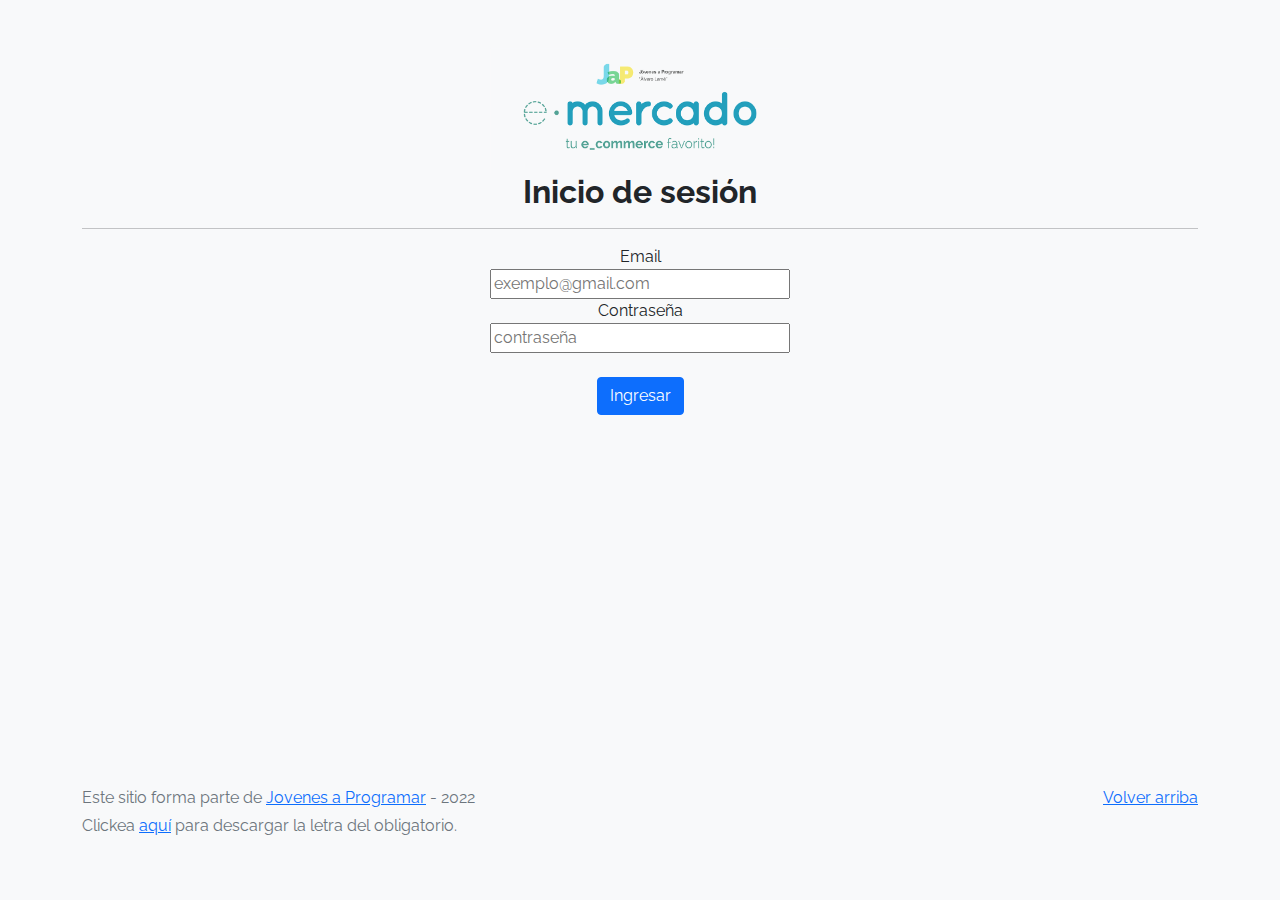
<file: index.html>
<!DOCTYPE html>
<html lang="es">

<head>
  <meta http-equiv="Content-Type" content="text/html; charset=UTF-8">
  <meta name="viewport" content="width=device-width, initial-scale=1, shrink-to-fit=no">
  <title>eMercado - Todo lo que busques está aquí</title>

  <link href="https://fonts.googleapis.com/css?family=Raleway:300,300i,400,400i,700,700i,900,900i" rel="stylesheet">
  <link href="css/bootstrap.min.css" rel="stylesheet">
  <link href="css/styles.css" rel="stylesheet">
</head>

<body>
  <nav class="navbar navbar-expand-lg navbar-dark bg-dark p-1">
    <div class="container">
      <button class="navbar-toggler" type="button" data-bs-toggle="collapse" data-bs-target="#navbarNav"
        aria-controls="navbarNav" aria-expanded="false" aria-label="Toggle navigation">
        <span class="navbar-toggler-icon"></span>
      </button>
      <div class="collapse navbar-collapse" id="navbarNav">
        <ul class="navbar-nav w-100 justify-content-between">
          <li class="nav-item">
            <a class="nav-link active" href="index.html">Inicio</a>
          </li>
          <li class="nav-item">
            <a class="nav-link" href="categories.html">Categorías</a>
          </li>
          <li class="nav-item">
            <a class="nav-link" href="sell.html">Vender</a>
          </li>
          <li class="nav-item">
           <div class="dropdown">
            <button class="btn btn-secondary dropdown-toggle" type="button" id="dropdownMenuButton1" data-bs-toggle="dropdown" aria-expanded="false">
            
            </button>
          <ul class="dropdown-menu" aria-labelledby="dropdownMenuButton1">
            <li><a class="dropdown-item" href="cart.html">Mi carrito</a></li>
            <li><a class="dropdown-item" href="my-profile.html">Mi perfil</a></li>
            <li><a id="boton-cerrar-sesion" class="dropdown-item" href="login.html">Cerrar sesión</a></li>
          </ul>
        </div> 
          </li>
        </ul>
      </div>
    </div>
  </nav>
  <main>
    <div class="jumbotron text-center"></div>
    <div class="album py-5 bg-light">
      <div class="container">
        <div class="row">
          <div class="col-md-4">
            <div class="card mb-4 shadow-sm custom-card cursor-active" id="autos">
              <img class="bd-placeholder-img card-img-top" src="img/cars_index.jpg"
                alt="Imgagen representativa de la categoría 'Autos'">
              <h3 class="m-3">Autos</h3>
              <div class="card-body">
                <p class="card-text">Los mejores precios en autos 0 kilómetro, de alta y media gama.</p>
              </div>
            </div>
          </div>
          <div class="col-md-4">
            <div class="card mb-4 shadow-sm custom-card cursor-active" id="juguetes">
              <img class="bd-placeholder-img card-img-top" src="img/toys_index.jpg"
                alt="Imgagen representativa de la categoría 'Juguetes'">
              <h3 class="m-3">Juguetes</h3>
              <div class="card-body">
                <p class="card-text">Encuentra aquí los mejores precios para niños/as de cualquier edad.</p>
              </div>
            </div>
          </div>
          <div class="col-md-4">
            <div class="card mb-4 shadow-sm custom-card cursor-active" id="muebles">
              <img class="bd-placeholder-img card-img-top" src="img/furniture_index.jpg"
                alt="Imgagen representativa de la categoría 'Muebles'">
              <h3 class="m-3">Muebles</h3>
              <div class="card-body">
                <p class="card-text">Muebles antiguos, nuevos y para ser armados por uno mismo.</p>
              </div>
            </div>
          </div>
        </div>
        <div class="row">
          <a class="btn btn-light btn-lg btn-block" href="categories.html">Y mucho más!</a>
        </div>
      </div>
    </div>
  </main>
  <footer class="text-muted">
    <div class="container">
      <p class="float-end">
        <a href="#">Volver arriba</a>
      </p>
      <p>Este sitio forma parte de <a href="https://jovenesaprogramar.edu.uy/" target="_blank">Jovenes a Programar</a> -
        2022</p>
      <p>Clickea <a target="_blank" href="Letra.pdf">aquí</a> para descargar la letra del obligatorio.</p>
    </div>
  </footer>
  <script src="js/bootstrap.bundle.min.js"></script>
  <script src="js/index.js"></script>
  <script src="js/init.js"></script>
  <script src="js/login.js"></script>
</body>

</html>
</file>
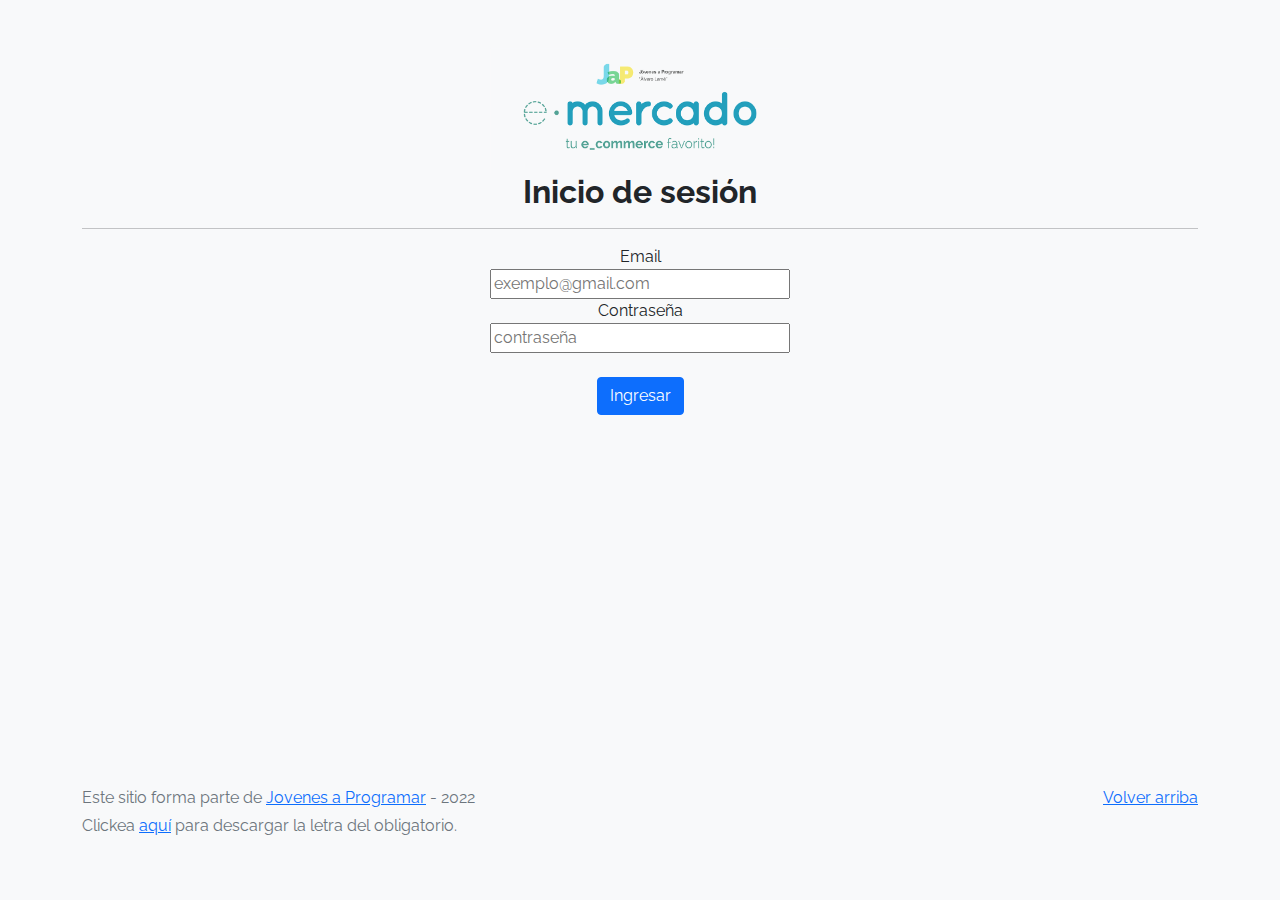
<file: cart.html>
<!DOCTYPE html>
<html lang="es">

<head>
  <meta http-equiv="Content-Type" content="text/html; charset=UTF-8">
  <meta name="viewport" content="width=device-width, initial-scale=1, shrink-to-fit=no">
  <title>eMercado - Todo lo que busques está aquí</title>
  <link href="https://fonts.googleapis.com/css?family=Raleway:300,300i,400,400i,700,700i,900,900i" rel="stylesheet">
  <link href="css/bootstrap.min.css" rel="stylesheet">
  <link href="css/font-awesome.min.css" rel="stylesheet">
  <link href="css/styles.css" rel="stylesheet">
</head>

<body>
  <nav class="navbar navbar-expand-lg navbar-dark bg-dark p-1">
    <div class="container">
      <button class="navbar-toggler" type="button" data-bs-toggle="collapse" data-bs-target="#navbarNav"
        aria-controls="navbarNav" aria-expanded="false" aria-label="Toggle navigation">
        <span class="navbar-toggler-icon"></span>
      </button>
      <div class="collapse navbar-collapse" id="navbarNav">
        <ul class="navbar-nav w-100 justify-content-between">
          <li class="nav-item">
            <a class="nav-link" href="index.html">Inicio</a>
          </li>
          <li class="nav-item">
            <a class="nav-link" href="categories.html">Categorías</a>
          </li>
          <li class="nav-item">
            <a class="nav-link" href="sell.html">Vender</a>
          </li>
          <li class="nav-item">
          </li>
        </ul>
      </div>
    </div>
  </nav>
  <main>
    <div class="container">
      <div id="carrito">
        
      </div>
      <div>
        <h5>Tipo de envío</h5>
        <form action="#" method="get" class="mt-4 needs-validation" novalidate><input id="quince" type= "radio" name="tipoEnvio"></input>Premium 2 a 5 días (15%)<br>
    <input id="siete" type= "radio" name="tipoEnvio"></input>Express 5 a 8 días (7%)<br>
    <input id="cinco" type= "radio" name="tipoEnvio"></input>Standard 12 a 15 días (5%)</form>
    
    <br><br>
    <h5>Direccion de envío</h5>
<form action="#" method="get" class="row mt-4 needs-validation" novalidate>
  <div class="row container d-flex">

  
<div id="calle" class="col-5 ">  
  <label for="ponerCalle" class="form-label">Calle</label> 
  <input class="form-control" id="ponerCalle" type = "text" required></input>
  <div class="invalid-feedback">
    Ingresa una calle
  </div>
</div>
<div class="col-4">
  <label for="ponerNum" class="form-label">Número</label>
  <input class="form-control" id="ponerNum" type="text" required> </input>
  <div class="invalid-feedback">
    Ingresa un número
  </div></div>    
<div class="col-5"> 
  <label for="ponerEsq" class="form-label">Esquina</label>
  <input class="form-control" id="ponerEsq" type="text" required></input>
  <div class="invalid-feedback">
    Ingresa una esquina
  </div> </div>
</div>
    
    
 
    <br><br><hr>

    <h5>Costos</h5>

    <div id="calculoCostos"> 

    
    


    </div>

    <br><br><hr>

    <h5>Forma de pago</h5>
    <br>
     <div class="d-flex"><p id="seleccionado">No ha seleccionado</p>&nbsp;&nbsp;
     
<div><button href="#" type="button" class="btn btn-link " data-bs-toggle="modal" data-bs-target="#exampleModal">
       Seleccionar
</button>  
     <span class="invalid-feedback" id="boton-seleccionar">
      Debe Seleccionar un metodo de pago
    </span>
</div>
     
     </div>

     <button class="btn btn-primary" id="finalizar" type="submit">Finalizar compra</button>

     <div class="modal fade" id="exampleModal" tabindex="-1" aria-labelledby="exampleModalLabel" aria-hidden="true">
       <div class="modal-dialog">
         <div class="modal-content">
           <div class="modal-header">
             <h1 class="modal-title fs-5" id="exampleModalLabel">Formas de pago</h1>
           </div>
           <div class="modal-body">
             

           
              
              <input type="radio" id="checkTarj" name="metodo">Tarjeta de crédito

              <hr>

              <div class="container d-flex "><div class="marginsin-der">Número de tarjeta <br> <input id="numTarjeta" class="form-control" type="text" required></div>  <div>Código de Seg. <br> <input id="codigoSeg" class="form-control" type="number" required></div></div><br>
              <div class="marginsin-iz">Vencimiento (MM/AA) <br> <input id="vencimiento" class="form-control" type="text" required></div><br>


              <input type="radio" id="checkTrans" name="metodo"> Transferencia bancaria   
             
              
              <hr>

              <div class="marginsin-iz">Número de cuenta <br><input id="numCuenta" class="form-control" type="number" required></div>
            


           </div>
           <div class="modal-footer">
             <button type="button" class="btn btn-primary" data-bs-dismiss="modal">Cerrar</button>
           </div>
         </div>
       </div>
     </div>
      </div>



    </div>
  </form>
  </main>
  <footer class="text-muted">
    <div class="container">
      <p class="float-end">
        <a href="#">Volver arriba</a>
      </p>
      <p>Este sitio forma parte de <a href="https://jovenesaprogramar.edu.uy/" target="_blank">Jovenes a Programar</a> -
        2022</p>
      <p>Clickea <a target="_blank" href="Letra.pdf">aquí</a> para descargar la letra del obligatorio.</p>
    </div>
  </footer>
  <div id="spinner-wrapper">
    <div class="lds-ring">
      <div></div>
      <div></div>
      <div></div>
      <div></div>
    </div>
  </div>
  <div class="alert alert-success alert-dismissible fade" role="alert" id="alert-success">
    <p>¡Has comprado con éxito!</p>
    <button type="button" class="btn-close" data-bs-dismiss="alert" aria-label="Close"></button>
  </div>

  <div class="alert alert-danger alert-dismissible fade" role="alert" id="alert-danger">
    <p>Los datos ingresados no cumplen con los requisitos solicitados</p>
    <button type="button" class="btn-close" data-bs-dismiss="alert" aria-label="Close"></button>
  </div>
  <script src="js/bootstrap.bundle.min.js"></script>
  <script src="js/init.js"></script>
  <script src="js/cart.js"></script>
</body>

</html>
</file>
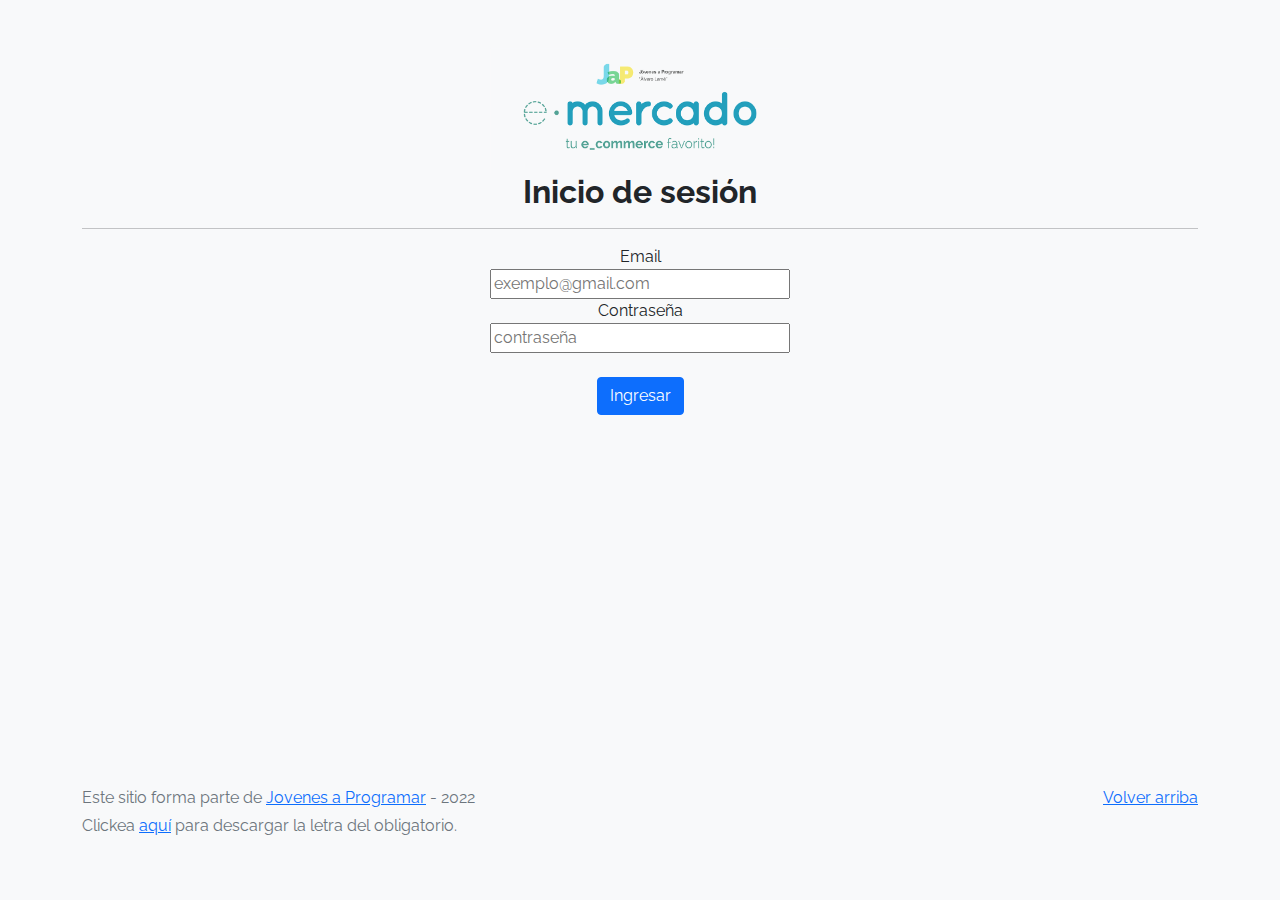
<file: categories.html>
<!DOCTYPE html>
<html lang="es">

<head>
  <meta http-equiv="Content-Type" content="text/html; charset=UTF-8">
  <meta name="viewport" content="width=device-width, initial-scale=1, shrink-to-fit=no">
  <title>eMercado - Todo lo que busques está aquí</title>

  <link href="https://fonts.googleapis.com/css?family=Raleway:300,300i,400,400i,700,700i,900,900i" rel="stylesheet">
  <link href="css/font-awesome.min.css" rel="stylesheet">
  <link href="css/bootstrap.min.css" rel="stylesheet">
  <link href="css/styles.css" rel="stylesheet">
</head>

<body>
  <nav class="navbar navbar-expand-lg navbar-dark bg-dark p-1">
    <div class="container">
      <button class="navbar-toggler" type="button" data-bs-toggle="collapse" data-bs-target="#navbarNav"
        aria-controls="navbarNav" aria-expanded="false" aria-label="Toggle navigation">
        <span class="navbar-toggler-icon"></span>
      </button>
      <div class="collapse navbar-collapse" id="navbarNav">
        <ul class="navbar-nav w-100 justify-content-between">
          <li class="nav-item">
            <a class="nav-link" href="index.html">Inicio</a>
          </li>
          <li class="nav-item">
            <a class="nav-link active" href="categories.html">Categorías</a>
          </li>
          <li class="nav-item">
            <a class="nav-link" href="sell.html">Vender</a>
          </li>
          <li class="nav-item">
          </li>
        </ul>
      </div>
    </div>
  </nav>
  <main class="pb-5">
    <div class="text-center p-4">
      <h2>Categorías</h2>
      <p class="lead">Verás aquí todas las categorías del sitio.</p>
    </div>
    <div class="container">
      <div class="row">
        <div class="col text-end">
          <div class="btn-group btn-group-toggle mb-4" data-bs-toggle="buttons">
            <input type="radio" class="btn-check" name="options" id="sortAsc">
            <label class="btn btn-light" for="sortAsc">A-Z</label>
            <input type="radio" class="btn-check" name="options" id="sortDesc">
            <label class="btn btn-light" for="sortDesc">Z-A</label>
            <input type="radio" class="btn-check" name="options" id="sortByCount" checked>
            <label class="btn btn-light" for="sortByCount"><i class="fas fa-sort-amount-down mr-1"></i></label>
          </div>
        </div>
      </div>
      <div class="row">
        <div class="col-lg-6 offset-lg-6 col-md-12 mb-1 container">
          <div class="row container p-0 m-0">
            <div class="col">
              <p class="font-weight-normal text-end my-2">Cant.</p>
            </div>
            <div class="col">
              <input class="form-control" type="number" placeholder="min." id="rangeFilterCountMin">
            </div>
            <div class="col">
              <input class="form-control" type="number" placeholder="máx." id="rangeFilterCountMax">
            </div>
            <div class="col-3 p-0">
              <div class="btn-group" role="group">
                <button class="btn btn-light btn-block" id="rangeFilterCount">Filtrar</button>
                <button class="btn btn-link btn-sm" id="clearRangeFilter">Limpiar</button>
              </div>
            </div>
          </div>
        </div>
      </div>
      <div class="row">
        <div class="list-group" id="cat-list-container">
        </div>
      </div>
    </div>
  </main>
  <footer class="text-muted">
    <div class="container">
      <p class="float-end">
        <a href="#">Volver arriba</a>
      </p>
      <p>Este sitio forma parte de <a href="https://jovenesaprogramar.edu.uy/" target="_blank">Jovenes a Programar</a> -
        2022</p>
      <p>Clickea <a target="_blank" href="Letra.pdf">aquí</a> para descargar la letra del obligatorio.</p>
    </div>
  </footer>
  <div id="spinner-wrapper">
    <div class="lds-ring">
      <div></div>
      <div></div>
      <div></div>
      <div></div>
    </div>
  </div>
  <script src="js/bootstrap.bundle.min.js"></script>
  <script src="js/init.js"></script>
  <script src="js/categories.js"></script>
</body>

</html>
</file>
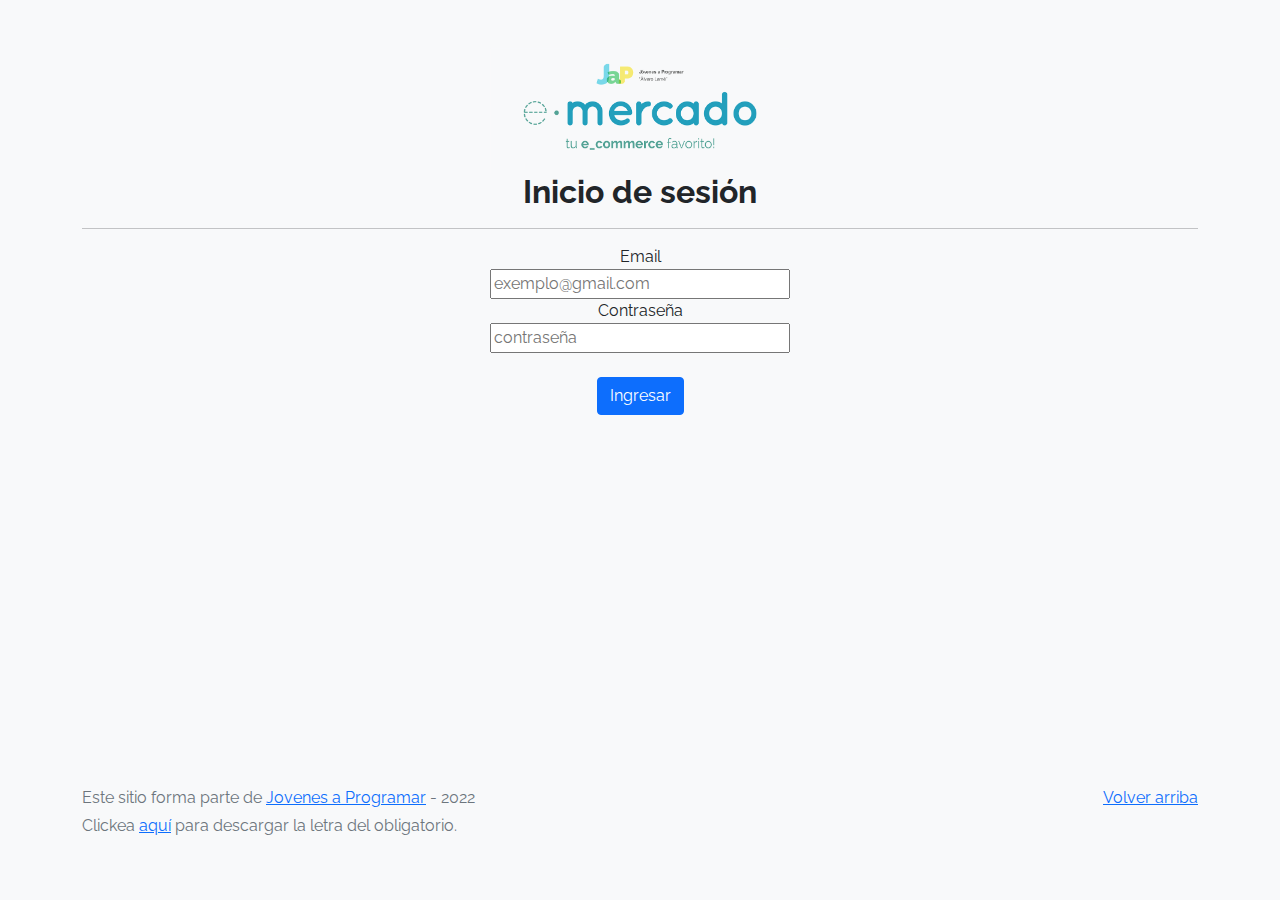
<file: login.html>
<!DOCTYPE html>
<html lang="es">

<head>
  <meta http-equiv="Content-Type" content="text/html; charset=UTF-8">
  <meta name="viewport" content="width=device-width, initial-scale=1, shrink-to-fit=no">
  <title>eMercado - Todo lo que busques está aquí</title>
  
  <link href="https://fonts.googleapis.com/css?family=Raleway:300,300i,400,400i,700,700i,900,900i" rel="stylesheet">
  <link href="css/bootstrap.min.css" rel="stylesheet">
  <link href="css/styles.css" rel="stylesheet">
  <style>
    body {
      background-color: rgb(248, 249, 250);
    }
  </style>
</head>

<body>
  <main class="mt-5">
    <div class="container">
         <div id="log"> 
          <img src="img/login.png" >
          <h2> <b>Inicio de sesión</b></h2>
          <hr>
          <form action="">
             <div id="usuario"> Email </div> 
              
              <input placeholder="exemplo@gmail.com" id="email" type="text" >
              <br>
              Contraseña 
              <br>
              <input placeholder="contraseña" id="contra" type="password">
              <br>
          </form>
          <br>
          <button id="boton" type="button" class="btn btn-primary">Ingresar</button>
          </div>
    </div>
  </main>
  <footer class="text-muted">
    <div class="container">
      <p class="float-end">
        <a href="#">Volver arriba</a>
      </p>
      <p>Este sitio forma parte de <a href="https://jovenesaprogramar.edu.uy/" target="_blank">Jovenes a Programar</a> -
        2022</p>
      <p>Clickea <a target="_blank" href="Letra.pdf">aquí</a> para descargar la letra del obligatorio.</p>
    </div>
  </footer>
  <script src="js/login.js"></script>
</body>

</html>
</file>
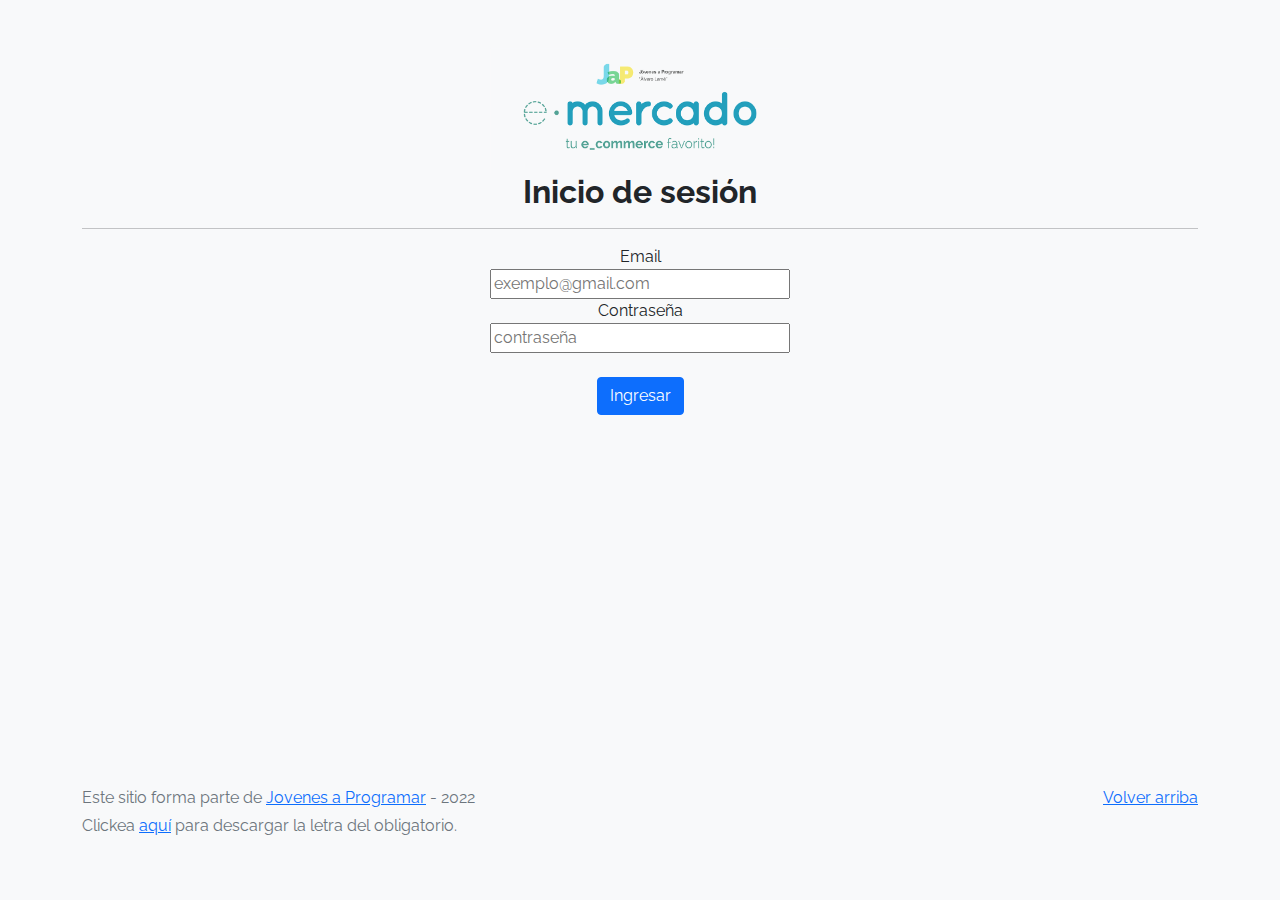
<file: products.html>
<!DOCTYPE html>
<html lang="es">

<head>
  <meta http-equiv="Content-Type" content="text/html; charset=UTF-8">
  <meta name="viewport" content="width=device-width, initial-scale=1, shrink-to-fit=no">
  <title>eMercado - Todo lo que busques está aquí</title>

  <link href="https://fonts.googleapis.com/css?family=Raleway:300,300i,400,400i,700,700i,900,900i" rel="stylesheet">
  <link href="css/font-awesome.min.css" rel="stylesheet">
  <link href="css/bootstrap.min.css" rel="stylesheet">
  <link href="css/styles.css" rel="stylesheet">
</head>

<body>
  <nav class="navbar navbar-expand-lg navbar-dark bg-dark p-1">
    <div class="container">
      <button class="navbar-toggler" type="button" data-bs-toggle="collapse" data-bs-target="#navbarNav"
        aria-controls="navbarNav" aria-expanded="false" aria-label="Toggle navigation">
        <span class="navbar-toggler-icon"></span>
      </button>
      <div class="collapse navbar-collapse" id="navbarNav">
        <ul class="navbar-nav w-100 justify-content-between">
          <li class="nav-item">
            <a class="nav-link" href="index.html">Inicio</a>
          </li>
          <li class="nav-item">
            <a class="nav-link" href="categories.html">Categorías</a>
          </li>
          <li class="nav-item">
            <a class="nav-link" href="sell.html">Vender</a>
          </li>
          <li class="nav-item">
          </li>
        </ul>
      </div>
    </div>
  </nav>
  <main class="pb-5 container">
    <div class="container">
      <div class="text-center p-4">
        <h2>Productos</h2>
        <h4>Verás aqui todos los productos de la categoria Autos</h4>
    </div>
    <div id="filtros">
      <div id="ponerprecios">
        <div id="mover"><button class="btn btn-primary" id="boton-asc">Menor precio</button>
        <button class="btn btn-primary" id="boton-desc">Mayor precio</button>
        <button class="btn btn-primary" id="boton-desc-rel">Más relevantes</button>
      </div>
        
      <form action="">
        Desde<input id="desde" type="number">Hasta <input id="hasta" type="number"></form> 
    </div> <button id="boton-filtro" type="button" class="btn btn-primary">Buscar</button>
  </div>
  <br>
      <div id="lista-productos">
      </div>
      </div>
    </div>
  </main>
  <footer class="text-muted">
    <div class="container">
      <p class="float-end">
        <a href="#">Volver arriba</a>
      </p>
      <p>Este sitio forma parte de <a href="https://jovenesaprogramar.edu.uy/" target="_blank">Jovenes a Programar</a> -
        2022</p>
      <p>Clickea <a target="_blank" href="Letra.pdf">aquí</a> para descargar la letra del obligatorio.</p>
    </div>
  </footer>
  <div id="spinner-wrapper">
    <div class="lds-ring">
      <div></div>
      <div></div>
      <div></div>
      <div></div>
    </div>
  </div>
  <script src="js/bootstrap.bundle.min.js"></script>
  <script src="js/init.js"></script>
  <script src="js/products.js"></script>
</body>

</html>
</file>
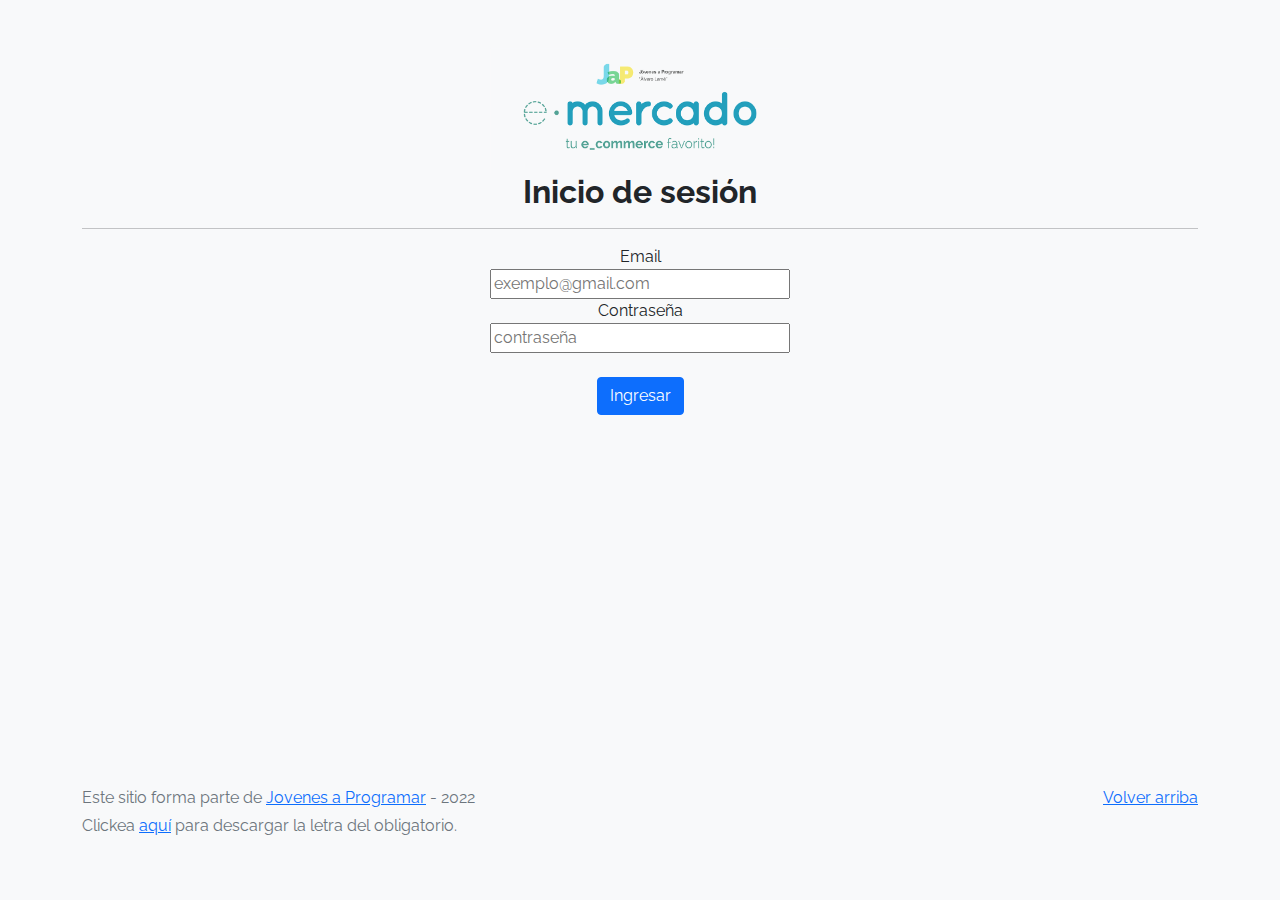
<file: sell.html>
<!DOCTYPE html>
<html lang="es">

<head>
  <meta http-equiv="Content-Type" content="text/html; charset=UTF-8">
  <meta name="viewport" content="width=device-width, initial-scale=1, shrink-to-fit=no">
  <title>eMercado - Todo lo que busques está aquí</title>
  <link href="https://fonts.googleapis.com/css?family=Raleway:300,300i,400,400i,700,700i,900,900i" rel="stylesheet">
  <link href="css/bootstrap.min.css" rel="stylesheet">
  <link href="css/dropzone.css" rel="stylesheet">
  <link href="css/styles.css" rel="stylesheet">
</head>

<body>
  <nav class="navbar navbar-expand-lg navbar-dark bg-dark p-1">
    <div class="container">
      <button class="navbar-toggler" type="button" data-bs-toggle="collapse" data-bs-target="#navbarNav"
        aria-controls="navbarNav" aria-expanded="false" aria-label="Toggle navigation">
        <span class="navbar-toggler-icon"></span>
      </button>
      <div class="collapse navbar-collapse" id="navbarNav">
        <ul class="navbar-nav w-100 justify-content-between">
          <li class="nav-item">
            <a class="nav-link" href="index.html">Inicio</a>
          </li>
          <li class="nav-item">
            <a class="nav-link" href="categories.html">Categorías</a>
          </li>
          <li class="nav-item">
            <a class="nav-link active" href="sell.html">Vender</a>
          </li>
          <li class="nav-item">
          </li>
        </ul>
      </div>
    </div>
  </nav>
  <div class="container">
    <div class="text-center p-4">
      <h2>Vender</h2>
      <p class="lead">Ingresa los datos del artículo a vender.</p>
    </div>
    <div class="row justify-content-md-center">
      <div class="col-md-8 order-md-1">
        <h4 class="mb-3">Información del producto</h4>
        <form class="needs-validation" id="sell-info">
          <div class="row">
            <div class="col-md-6 mb-3">
              <label for="productName">Nombre</label>
              <input type="text" class="form-control" id="productName" value="" name="productName">
              <div class="invalid-feedback">
                Ingresa un nombre
              </div>
            </div>
          </div>
          <div class="row">
            <div class="col-md-8 order-md-1">
              <label>Imágenes</label>
              <div class="needsclick dz-clickable" id="file-upload">
                <div class="dz-message needsclick">
                  Arrastra tus fotos aquí<br>
                </div>
              </div>
            </div>
          </div>
          <div class="row">
            <div class="col-md-12 mb-3">
              <label for="productDescription">Descripción</label>
              <textarea name="productDescription" class="form-control" id="productDescription"></textarea>
            </div>
          </div>
          <div class="row">
            <div class="col-md-3 mb-3">
              <label for="productCostInput">Costo</label>
              <input type="number" name="productCostInput" class="form-control" id="productCostInput" placeholder="" required="" value="0"
                min="0">
              <div class="invalid-feedback">
                El costo debe ser mayor que 0.
              </div>
            </div>
            <div class="col-md-4 mb-3">
              <label for="productCurrency">Moneda</label>
              <select name="productCurrency" class="form-select custom-select d-block w-100" id="productCurrency" required>
                <option value="" hidden selected>Seleccionar moneda</option>
                <option>Pesos Uruguayos (UYU)</option>
                <option>Dólares (USD)</option>
              </select>
              <div class="invalid-feedback">
                Ingresa una categoría válida.
              </div>
            </div>
          </div>
          <div class="row">
            <div class="col-md-7 mb-3">
              <label for="productCategory">Categoría</label>
              <select name="productCategory" class="custom-select form-select d-block w-100" id="productCategory">
                <option value="">Elija la categoría...</option>
                <option>Autos</option>
                <option>Juguetes</option>
                <option>Muebles</option>
                <option>Herramientas</option>
                <option>Computadoras</option>
                <option>Vestimenta</option>
              </select>
              <div class="invalid-feedback">
                Por favor ingresa una categoría válida.
              </div>
            </div>
          </div>
          <div class="row">
            <div class="col-md-3 mb-3">
              <label for="productCountInput">Cantidad en stock</label>
              <input type="number" name="productCountInput" class="form-control" id="productCountInput"  required value="1"
                min="0">
              <div class="invalid-feedback">
                La cantidad es requerida.
              </div>
            </div>
          </div>
          <hr class="mb-4">
          <h5 class="mb-3">Tipo de publicación</h5>
          <div class="d-block my-3">
            <div class="custom-control custom-radio">
              <input id="goldradio" name="publicationType" type="radio" class="custom-control-input" checked=""
                required="">
              <label class="custom-control-label" for="goldradio">Gold (13%)</label>
            </div>
            <div class="custom-control custom-radio">
              <input id="premiumradio" name="publicationType" type="radio" class="custom-control-input" required="">
              <label class="custom-control-label" for="premiumradio">Premium (7%)</label>
            </div>
            <div class="custom-control custom-radio">
              <input id="standardradio" name="publicationType" type="radio" class="custom-control-input" required="">
              <label class="custom-control-label" for="standardradio">Estándar (3%)</label>
            </div>
            <div class="row">
              <button type="button" class="m-1 btn btn-link" data-bs-toggle="modal"
                data-bs-target="#contidionsModal">Ver
                condiciones</button>
            </div>
          </div>
          <hr class="mb-4">
          <h4 class="mb-3">Costos</h4>
          <ul class="list-group mb-3">
            <li class="list-group-item d-flex justify-content-between lh-condensed">
              <div>
                <h6 class="my-0">Precio</h6>
                <small class="text-muted">Unitario del producto</small>
              </div>
              <span class="text-muted" id="productCostText">-</span>
            </li>
            <li class="list-group-item d-flex justify-content-between lh-condensed">
              <div>
                <h6 class="my-0">Porcentaje</h6>
                <small class="text-muted">Según el tipo de publicación</small>
              </div>
              <span class="text-muted" id="comissionText">-</span>
            </li>
            <li class="list-group-item d-flex justify-content-between">
              <span>Total ($)</span>
              <strong id="totalCostText">-</strong>
            </li>
          </ul>
          <hr class="mb-4">
          <button class="btn btn-primary btn-lg" type="submit">Vender</button>
        </form>
      </div>
    </div>
  </div>
  <footer class="text-muted">
    <div class="container">
      <p class="float-end">
        <a href="#">Volver arriba</a>
      </p>
      <p>Este sitio forma parte de <a href="https://jovenesaprogramar.edu.uy/" target="_blank">Jovenes a Programar</a> -
        2022</p>
      <p>Clickea <a target="_blank" href="Letra.pdf">aquí</a> para descargar la letra del obligatorio.</p>
    </div>
  </footer>

  <div class="alert alert-primary-dismissible fade" id="alertResult" role="alert">
    <span id="resultSpan"></span>
  </div>

  <div class="modal fade" tabindex="-1" role="dialog" id="contidionsModal">
    <div class="modal-dialog" role="document">
      <div class="modal-content">
        <div class="modal-header">
          <h5 class="modal-title">Condiciones de publicación</h5>
        </div>
        <div class="modal-body">
          <div class="container">
            <div class="row">
              <h5 class="text-warning">Gold (13%)</h5>
              <p class="muted text-justify">Tu producto se verá de forma promocionada en portada, además de las
                condiciones de Premium y Estándar.</p>
            </div>
            <hr>
            <div class="row">
              <h5 class="text-primary">Premium (7%)</h5>
              <p class="muted text-justify">Se mostrará el producto en los primeros lugares de resultados de búsqueda,
                así cómo cuando se ingrese a la categoría que pertenezca.</p>
            </div>
            <hr>
            <div class="row">
              <h5 class="text-secondary">Estándar (3%)</h5>
              <p class="muted text-justify">El producto se listará en la categoría correspondiente, así como en los
                resultados de búsquedas que coincidan con las palabras claves en el nombre.</p>
            </div>
          </div>
        </div>
        <div class="modal-footer">
          <button type="button" class="btn btn-primary" data-bs-dismiss="modal">Cerrar</button>
        </div>
      </div>
    </div>
  </div>
  <div id="spinner-wrapper">
    <div class="lds-ring">
      <div></div>
      <div></div>
      <div></div>
      <div></div>
    </div>
  </div>
  <script src="js/bootstrap.bundle.min.js"></script>
  <script src="js/dropzone.js"></script>
  <script src="js/init.js"></script>
  <script src="js/sell.js"></script>
</body>

</html>
</file>
<file: css/styles.css>
.jumbotron,
.card-body,
.container,
.site-header {
  font-family: 'Raleway', serif !important;
}

.jumbotron .display-4 {
  font-weight: bold;
}

nav a {
  text-decoration: none;
}

.bd-placeholder-img {
  font-size: 1.125rem;
  text-anchor: middle;
  -webkit-user-select: none;
  -moz-user-select: none;
  -ms-user-select: none;
  user-select: none;
}

@media (min-width: 768px) {
  .bd-placeholder-img-lg {
    font-size: 3.5rem;
  }
}

.jumbotron {
  height: 50vh;
  padding: 5em inherit;
  margin-bottom: 0;
  background-color: #53C0FB;
  background: url('../img/cover_back.png');
  background-size: cover;
  background-position: center;
  background-repeat: no-repeat;
  color: black;
  font-weight: bold;
}

@media (min-width: 768px) {
  .jumbotron {
    padding-top: 6rem;
    padding-bottom: 6rem;
  }
}

.jumbotron p:last-child {
  margin-bottom: 0;
}

.jumbotron-heading {
  font-weight: 300;
}

.jumbotron .container {
  max-width: 40rem;
  background-color: rgba(255, 255, 255, 0.5);
  border-radius: 10px;
  text-shadow: 1px 1px 2px grey;
}

.jumbotron .lead {
  font-size: 38px;
}

footer {
  padding-top: 3rem;
  padding-bottom: 3rem;
}

footer p {
  margin-bottom: .25rem;
}

.site-header a {
  color: white;
  transition: ease-in-out color .15s;
}

.site-header .dropdown-menu a {
  color: black;
}

.dropzone {
  border: 2px dashed #0087F7;
  border-radius: 5px;
  background: white;
}

.img-fit {
  max-height: 100%;
}

.alert {
  position: fixed;
  top: 80px;
  width: 50%;
  left: 50%;
  transform: translate(-50%, 0);
}

.lds-ring {
  display: inline-block;
  position: relative;
  width: 64px;
  height: 64px;
  top: 50%;
  left: 50%;
}

.cursor-active {
  cursor: pointer;
}

.left {
  float: left;
  padding: 4px;
  background-color: rgba(255, 255, 255, 0.5);
}

.lds-ring div {
  box-sizing: border-box;
  display: block;
  position: absolute;
  width: 51px;
  height: 51px;
  margin: 6px;
  border: 6px solid #fff;
  border-radius: 50%;
  animation: lds-ring 1.2s cubic-bezier(0.5, 0, 0.5, 1) infinite;
  border-color: #fff transparent transparent transparent;
}

.lds-ring div:nth-child(1) {
  animation-delay: -0.45s;
}

.lds-ring div:nth-child(2) {
  animation-delay: -0.3s;
}

.lds-ring div:nth-child(3) {
  animation-delay: -0.15s;
}

@keyframes lds-ring {
  0% {
    transform: rotate(0deg);
  }

  100% {
    transform: rotate(360deg);
  }
}

.signin {
  width: 100%;
  max-width: 330px;
  padding: 15px;
  margin: auto;
}

#spinner-wrapper {
  position: fixed;
  background-color: rgba(0, 0, 0, 0.5);
  width: 100%;
  height: 100%;
  top: 0;
  left: 0;
  z-index: 1021;
  display: none;
}

main {
  min-height: calc(100vh - 210px);
}

a.custom-card,
a.custom-card:hover {
  color: inherit;
  text-decoration: inherit;
}

.checked {
  color: orange;
}

#log {
  width: 100%;
  text-align: center;
}

#usuario {
  padding: 0px;
  margin:0px;
  border:0px;
}
img{
  width: 300px;
}
#email{
  width: 300px;

}
#contra{
  width: 300px;
}

#ponerprecios{
  width: 470px;
display: inline-block;

}
  
#filtros{
 padding-left: 547px;

}

#boton-filtro{
  width: 70px;
  height: 40px;
}

#mover{
  padding: 20px;
  margin-left: 37px;
}

#nombreprod{
  margin: 40px;
}

.imgf{
  float: right;
  width: 279px;
padding: 10px;
border-color: black;
border-style:groove;
border-width: 1px;
}

.imgq{
  width: 279px;
  padding: 10px;
  border-color: black;
border-style:groove;
border-width: 1px;
}

#cajitatexto{
  width: max-content;
}

#cajaComentario{
  border-top-style: groove ;
}

#adentro{
    padding: 2px;

}


#comentarios{
  border-right-style:groove ;
  border-left-style:groove ;
  border-bottom-style: groove;
}

.prodRel{
  border-style:groove;
  padding: 4px;
  margin:10px;
}

.carousel-inner{
 padding-left: 300px;
  width: 800px;
}

#tituloCarrito{
  text-align: center;
}



#tabladatosCarrito{
  width: 100%;
  text-align: center;
}
#tablaCarrito{
  width: 100%;
}

#imgProductoCarrito{
  width: 70px;
}

#precioinicial{
  width: 45px;
}

.fila{
  border-top: groove 2px;
}



.margin{
  margin: 10px;
}

.agrandar{
  width: 400px;
}

.esquina{
  margin-left: 20px;
}

.float-der{
  float: right;
}

.float-iz{
  float: left;
}

.izquierda{
  overflow: hidden;
  width: 100%;
}

.border{
  border-style: groove;
  border-color: black;
}

.numero{
  margin-left: 250px;
}

.marginsin-der{
  margin-right: 20px;
}

.marginsin-iz{
  margin-left: 12px;
}

.invalid-color{
  color: #dc3545;
}

:hover.invalid-color{
  color: #741d26;
}

.width{
width: 100%;
}

.flex {
  display: flex;
}

.center {
  text-align: center;
  width: 100%;
}

.margen{
  margin-left: 350px;
}
</file>
<file: css/dropzone.css>
/*
 * The MIT License
 * Copyright (c) 2012 Matias Meno <m@tias.me>
 */
.dropzone, .dropzone * {
  box-sizing: border-box; }

.dropzone {
  position: relative; }
  .dropzone .dz-preview {
    position: relative;
    display: inline-block;
    width: 120px;
    margin: 0.5em; }
    .dropzone .dz-preview .dz-progress {
      display: block;
      height: 15px;
      border: 1px solid #aaa; }
      .dropzone .dz-preview .dz-progress .dz-upload {
        display: block;
        height: 100%;
        width: 0;
        background: green; }
    .dropzone .dz-preview .dz-error-message {
      color: red;
      display: none; }
    .dropzone .dz-preview.dz-error .dz-error-message, .dropzone .dz-preview.dz-error .dz-error-mark {
      display: block; }
    .dropzone .dz-preview.dz-success .dz-success-mark {
      display: block; }
    .dropzone .dz-preview .dz-error-mark, .dropzone .dz-preview .dz-success-mark {
      position: absolute;
      display: none;
      left: 30px;
      top: 30px;
      width: 54px;
      height: 58px;
      left: 50%;
      margin-left: -27px; }

@-webkit-keyframes passing-through {
  0% {
    opacity: 0;
    -webkit-transform: translateY(40px);
    -moz-transform: translateY(40px);
    -ms-transform: translateY(40px);
    -o-transform: translateY(40px);
    transform: translateY(40px); }
  30%, 70% {
    opacity: 1;
    -webkit-transform: translateY(0px);
    -moz-transform: translateY(0px);
    -ms-transform: translateY(0px);
    -o-transform: translateY(0px);
    transform: translateY(0px); }
  100% {
    opacity: 0;
    -webkit-transform: translateY(-40px);
    -moz-transform: translateY(-40px);
    -ms-transform: translateY(-40px);
    -o-transform: translateY(-40px);
    transform: translateY(-40px); } }
@-moz-keyframes passing-through {
  0% {
    opacity: 0;
    -webkit-transform: translateY(40px);
    -moz-transform: translateY(40px);
    -ms-transform: translateY(40px);
    -o-transform: translateY(40px);
    transform: translateY(40px); }
  30%, 70% {
    opacity: 1;
    -webkit-transform: translateY(0px);
    -moz-transform: translateY(0px);
    -ms-transform: translateY(0px);
    -o-transform: translateY(0px);
    transform: translateY(0px); }
  100% {
    opacity: 0;
    -webkit-transform: translateY(-40px);
    -moz-transform: translateY(-40px);
    -ms-transform: translateY(-40px);
    -o-transform: translateY(-40px);
    transform: translateY(-40px); } }
@keyframes passing-through {
  0% {
    opacity: 0;
    -webkit-transform: translateY(40px);
    -moz-transform: translateY(40px);
    -ms-transform: translateY(40px);
    -o-transform: translateY(40px);
    transform: translateY(40px); }
  30%, 70% {
    opacity: 1;
    -webkit-transform: translateY(0px);
    -moz-transform: translateY(0px);
    -ms-transform: translateY(0px);
    -o-transform: translateY(0px);
    transform: translateY(0px); }
  100% {
    opacity: 0;
    -webkit-transform: translateY(-40px);
    -moz-transform: translateY(-40px);
    -ms-transform: translateY(-40px);
    -o-transform: translateY(-40px);
    transform: translateY(-40px); } }
@-webkit-keyframes slide-in {
  0% {
    opacity: 0;
    -webkit-transform: translateY(40px);
    -moz-transform: translateY(40px);
    -ms-transform: translateY(40px);
    -o-transform: translateY(40px);
    transform: translateY(40px); }
  30% {
    opacity: 1;
    -webkit-transform: translateY(0px);
    -moz-transform: translateY(0px);
    -ms-transform: translateY(0px);
    -o-transform: translateY(0px);
    transform: translateY(0px); } }
@-moz-keyframes slide-in {
  0% {
    opacity: 0;
    -webkit-transform: translateY(40px);
    -moz-transform: translateY(40px);
    -ms-transform: translateY(40px);
    -o-transform: translateY(40px);
    transform: translateY(40px); }
  30% {
    opacity: 1;
    -webkit-transform: translateY(0px);
    -moz-transform: translateY(0px);
    -ms-transform: translateY(0px);
    -o-transform: translateY(0px);
    transform: translateY(0px); } }
@keyframes slide-in {
  0% {
    opacity: 0;
    -webkit-transform: translateY(40px);
    -moz-transform: translateY(40px);
    -ms-transform: translateY(40px);
    -o-transform: translateY(40px);
    transform: translateY(40px); }
  30% {
    opacity: 1;
    -webkit-transform: translateY(0px);
    -moz-transform: translateY(0px);
    -ms-transform: translateY(0px);
    -o-transform: translateY(0px);
    transform: translateY(0px); } }
@-webkit-keyframes pulse {
  0% {
    -webkit-transform: scale(1);
    -moz-transform: scale(1);
    -ms-transform: scale(1);
    -o-transform: scale(1);
    transform: scale(1); }
  10% {
    -webkit-transform: scale(1.1);
    -moz-transform: scale(1.1);
    -ms-transform: scale(1.1);
    -o-transform: scale(1.1);
    transform: scale(1.1); }
  20% {
    -webkit-transform: scale(1);
    -moz-transform: scale(1);
    -ms-transform: scale(1);
    -o-transform: scale(1);
    transform: scale(1); } }
@-moz-keyframes pulse {
  0% {
    -webkit-transform: scale(1);
    -moz-transform: scale(1);
    -ms-transform: scale(1);
    -o-transform: scale(1);
    transform: scale(1); }
  10% {
    -webkit-transform: scale(1.1);
    -moz-transform: scale(1.1);
    -ms-transform: scale(1.1);
    -o-transform: scale(1.1);
    transform: scale(1.1); }
  20% {
    -webkit-transform: scale(1);
    -moz-transform: scale(1);
    -ms-transform: scale(1);
    -o-transform: scale(1);
    transform: scale(1); } }
@keyframes pulse {
  0% {
    -webkit-transform: scale(1);
    -moz-transform: scale(1);
    -ms-transform: scale(1);
    -o-transform: scale(1);
    transform: scale(1); }
  10% {
    -webkit-transform: scale(1.1);
    -moz-transform: scale(1.1);
    -ms-transform: scale(1.1);
    -o-transform: scale(1.1);
    transform: scale(1.1); }
  20% {
    -webkit-transform: scale(1);
    -moz-transform: scale(1);
    -ms-transform: scale(1);
    -o-transform: scale(1);
    transform: scale(1); } }
#file-upload, #file-upload * {
  box-sizing: border-box; }

#file-upload {
  min-height: 150px;
  border: 2px dashed silver;
  border-radius: 5px;
  background: white;
margin-bottom: 10px;}
  #file-upload.dz-clickable {
    cursor: pointer; }
    #file-upload.dz-clickable * {
      cursor: default; }
    #file-upload.dz-clickable .dz-message, #file-upload.dz-clickable .dz-message * {
      cursor: pointer; }
  #file-upload.dz-started .dz-message {
    display: none; }
  #file-upload.dz-drag-hover {
    border-style: solid; }
    #file-upload.dz-drag-hover .dz-message {
      opacity: 0.5; }
  #file-upload .dz-message {
    text-align: center;
    margin: 4em 0; }
  #file-upload .dz-preview {
    position: relative;
    display: inline-block;
    vertical-align: top;
    margin: 16px;
    min-height: 100px; }
    #file-upload .dz-preview:hover {
      z-index: 1000; }
      #file-upload .dz-preview:hover .dz-details {
        opacity: 1; }
    #file-upload .dz-preview.dz-file-preview .dz-image {
      border-radius: 20px;
      background: #999;
      background: linear-gradient(to bottom, #eee, #ddd); }
    #file-upload .dz-preview.dz-file-preview .dz-details {
      opacity: 1; }
    #file-upload .dz-preview.dz-image-preview {
      background: white; }
      #file-upload .dz-preview.dz-image-preview .dz-details {
        -webkit-transition: opacity 0.2s linear;
        -moz-transition: opacity 0.2s linear;
        -ms-transition: opacity 0.2s linear;
        -o-transition: opacity 0.2s linear;
        transition: opacity 0.2s linear; }
    #file-upload .dz-preview .dz-remove {
      font-size: 14px;
      text-align: center;
      display: block;
      cursor: pointer;
      border: none; }
      #file-upload .dz-preview .dz-remove:hover {
        text-decoration: underline; }
    #file-upload .dz-preview:hover .dz-details {
      opacity: 1; }
    #file-upload .dz-preview .dz-details {
      z-index: 20;
      position: absolute;
      top: 0;
      left: 0;
      opacity: 0;
      font-size: 13px;
      min-width: 100%;
      max-width: 100%;
      padding: 2em 1em;
      text-align: center;
      color: rgba(0, 0, 0, 0.9);
      line-height: 150%; }
      #file-upload .dz-preview .dz-details .dz-size {
        margin-bottom: 1em;
        font-size: 16px; }
      #file-upload .dz-preview .dz-details .dz-filename {
        white-space: nowrap; }
        #file-upload .dz-preview .dz-details .dz-filename:hover span {
          border: 1px solid rgba(200, 200, 200, 0.8);
          background-color: rgba(255, 255, 255, 0.8); }
        #file-upload .dz-preview .dz-details .dz-filename:not(:hover) {
          overflow: hidden;
          text-overflow: ellipsis; }
          #file-upload .dz-preview .dz-details .dz-filename:not(:hover) span {
            border: 1px solid transparent; }
      #file-upload .dz-preview .dz-details .dz-filename span, #file-upload .dz-preview .dz-details .dz-size span {
        background-color: rgba(255, 255, 255, 0.4);
        padding: 0 0.4em;
        border-radius: 3px; }
    #file-upload .dz-preview:hover .dz-image img {
      -webkit-transform: scale(1.05, 1.05);
      -moz-transform: scale(1.05, 1.05);
      -ms-transform: scale(1.05, 1.05);
      -o-transform: scale(1.05, 1.05);
      transform: scale(1.05, 1.05);
      -webkit-filter: blur(8px);
      filter: blur(8px); }
    #file-upload .dz-preview .dz-image {
      border-radius: 20px;
      overflow: hidden;
      width: 120px;
      height: 120px;
      position: relative;
      display: block;
      z-index: 10; }
      #file-upload .dz-preview .dz-image img {
        display: block; }
    #file-upload .dz-preview.dz-success .dz-success-mark {
      -webkit-animation: passing-through 3s cubic-bezier(0.77, 0, 0.175, 1);
      -moz-animation: passing-through 3s cubic-bezier(0.77, 0, 0.175, 1);
      -ms-animation: passing-through 3s cubic-bezier(0.77, 0, 0.175, 1);
      -o-animation: passing-through 3s cubic-bezier(0.77, 0, 0.175, 1);
      animation: passing-through 3s cubic-bezier(0.77, 0, 0.175, 1); }
    #file-upload .dz-preview.dz-error .dz-error-mark {
      opacity: 1;
      -webkit-animation: slide-in 3s cubic-bezier(0.77, 0, 0.175, 1);
      -moz-animation: slide-in 3s cubic-bezier(0.77, 0, 0.175, 1);
      -ms-animation: slide-in 3s cubic-bezier(0.77, 0, 0.175, 1);
      -o-animation: slide-in 3s cubic-bezier(0.77, 0, 0.175, 1);
      animation: slide-in 3s cubic-bezier(0.77, 0, 0.175, 1); }
    #file-upload .dz-preview .dz-success-mark, #file-upload .dz-preview .dz-error-mark {
      pointer-events: none;
      opacity: 0;
      z-index: 500;
      position: absolute;
      display: block;
      top: 50%;
      left: 50%;
      margin-left: -27px;
      margin-top: -27px; }
      #file-upload .dz-preview .dz-success-mark svg, #file-upload .dz-preview .dz-error-mark svg {
        display: block;
        width: 54px;
        height: 54px; }
    #file-upload .dz-preview.dz-processing .dz-progress {
      opacity: 1;
      -webkit-transition: all 0.2s linear;
      -moz-transition: all 0.2s linear;
      -ms-transition: all 0.2s linear;
      -o-transition: all 0.2s linear;
      transition: all 0.2s linear; }
    #file-upload .dz-preview.dz-complete .dz-progress {
      opacity: 0;
      -webkit-transition: opacity 0.4s ease-in;
      -moz-transition: opacity 0.4s ease-in;
      -ms-transition: opacity 0.4s ease-in;
      -o-transition: opacity 0.4s ease-in;
      transition: opacity 0.4s ease-in; }
    #file-upload .dz-preview:not(.dz-processing) .dz-progress {
      -webkit-animation: pulse 6s ease infinite;
      -moz-animation: pulse 6s ease infinite;
      -ms-animation: pulse 6s ease infinite;
      -o-animation: pulse 6s ease infinite;
      animation: pulse 6s ease infinite; }
    #file-upload .dz-preview .dz-progress {
      opacity: 1;
      z-index: 1000;
      pointer-events: none;
      position: absolute;
      height: 16px;
      left: 50%;
      top: 50%;
      margin-top: -8px;
      width: 80px;
      margin-left: -40px;
      background: rgba(255, 255, 255, 0.9);
      -webkit-transform: scale(1);
      border-radius: 8px;
      overflow: hidden; }
      #file-upload .dz-preview .dz-progress .dz-upload {
        background: #333;
        background: linear-gradient(to bottom, #666, #444);
        position: absolute;
        top: 0;
        left: 0;
        bottom: 0;
        width: 0;
        -webkit-transition: width 300ms ease-in-out;
        -moz-transition: width 300ms ease-in-out;
        -ms-transition: width 300ms ease-in-out;
        -o-transition: width 300ms ease-in-out;
        transition: width 300ms ease-in-out; }
    #file-upload .dz-preview.dz-error .dz-error-message {
      display: block; }
    #file-upload .dz-preview.dz-error:hover .dz-error-message {
      opacity: 1;
      pointer-events: auto; }
    #file-upload .dz-preview .dz-error-message {
      pointer-events: none;
      z-index: 1000;
      position: absolute;
      display: block;
      display: none;
      opacity: 0;
      -webkit-transition: opacity 0.3s ease;
      -moz-transition: opacity 0.3s ease;
      -ms-transition: opacity 0.3s ease;
      -o-transition: opacity 0.3s ease;
      transition: opacity 0.3s ease;
      border-radius: 8px;
      font-size: 13px;
      top: 130px;
      left: -10px;
      width: 140px;
      background: #be2626;
      background: linear-gradient(to bottom, #be2626, #a92222);
      padding: 0.5em 1.2em;
      color: white; }
      #file-upload .dz-preview .dz-error-message:after {
        content: '';
        position: absolute;
        top: -6px;
        left: 64px;
        width: 0;
        height: 0;
        border-left: 6px solid transparent;
        border-right: 6px solid transparent;
        border-bottom: 6px solid #be2626; }

#file-upload .dz-preview.dz-error .dz-error-message, #file-upload .dz-preview.dz-error .dz-error-mark{
  display: none;
}
</file>
